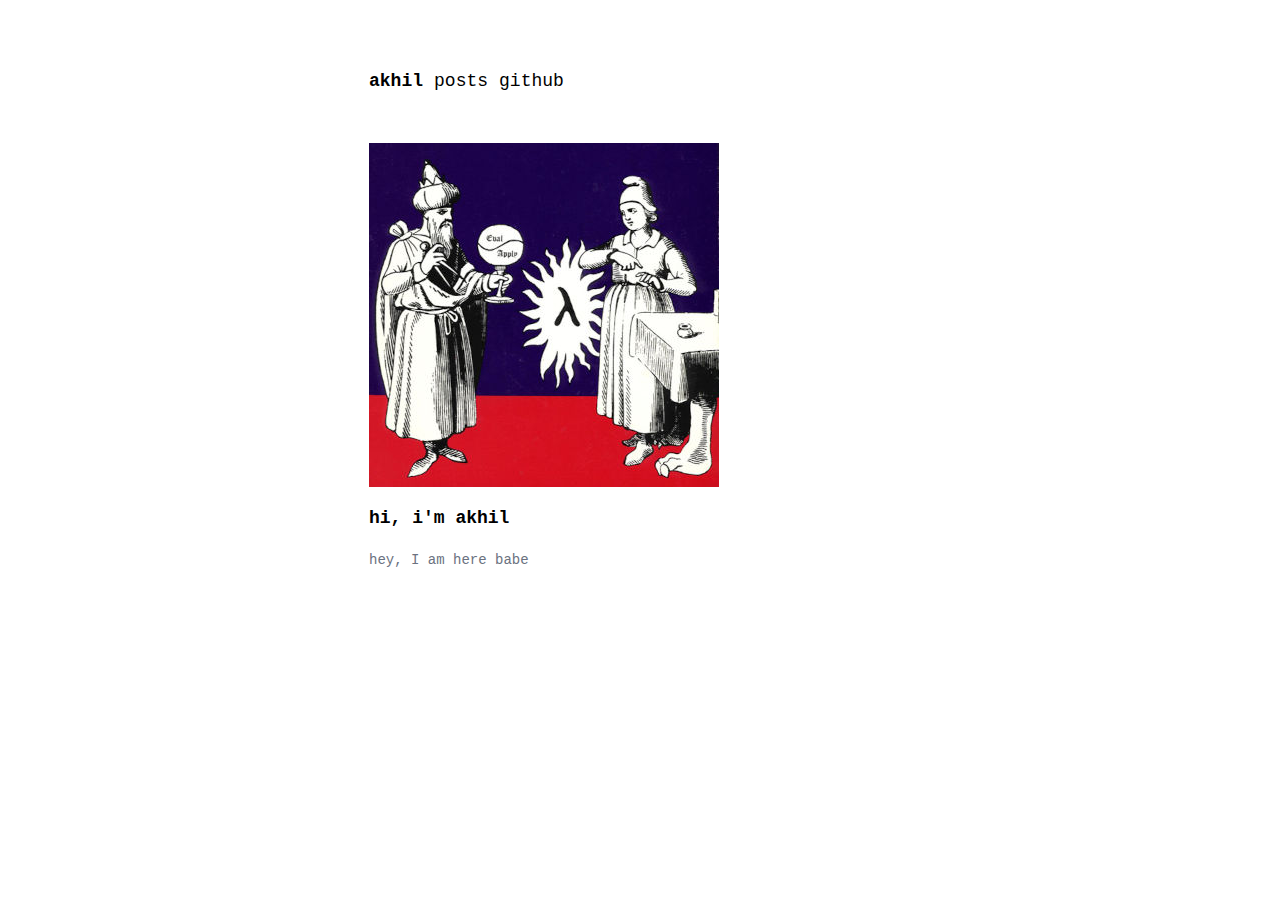
<file: index.html>
<!DOCTYPE html>
<html lang="en">
  <head>
    <meta charset="UTF-8">
    <meta name="viewport" content="width=device-width, initial-scale=1.0">
    <link rel="stylesheet" href="https://cdnjs.cloudflare.com/ajax/libs/font-awesome/6.0.0-beta3/css/all.min.css">
    <link rel="stylesheet" href="styles/styles.css">
    <title> Akhil Kandi </title>
  </head>
  <body class = "vertical-centered-container">
    <header class = "horizontal-left-container">
      <nav>
        <ul class = "mx-small">
          <li><a href="#home" id = "home"><h3 class = "font-mono font-bold">akhil</h3></a></li>
          <li><a href="#tech" id = "posts"><p class = "font-mono">posts</p></a></li>
          <li><a href="https://github.com/akhileshwar1" target="_blank" title="Visit my GitHub">
            github
          </a></li>
        <ul>
      </nav>
    </header>
    <div class = "vertical-left-container font-mono" id = 'home-container'>
      <img src = "sicp-eval-apply-m.jpg" class= "mx-small"> 
      <p> <strong class = "font-bold mx-small">hi, i'm akhil</strong></p>
      <h3 class = "font-mono text-muted-foreground text-sm mx-small"> hey, I am here babe</h3>
    </div>
    <div id = "posts-page"  class = "vertical-left-container" style = "display:none;">
      <div id = 'posts-heading' class = "vertical-left-container" style = "display:none;">
      <h2 class = "mx-small text-2xl font-bold">posts</h2>
      <p class = "text-sm text-muted-foreground mx-small font-mono"> here, you can find my notes on a variety of topics.</p>
      </div>
    <div id = "posts-container" class = "posts-grid" style = "display:none;">
        <!--- Posts will be loaded here -->
    </div>
    </div>
    <script src="app.js"></script>
  </body>
</html>
</file>
<file: styles/styles.css>
html{
  background:#ffffff; 
  /* 370b47; */
  line-height:1.5;
  -webkit-text-size-adjust:100%;
  -moz-tab-size:4;
  tab-size:4;
  font-family:ui-sans-serif,system-ui,-apple-system,BlinkMacSystemFont,Segoe UI,Roboto,Helvetica Neue,Arial,Noto Sans,sans-serif,Apple Color Emoji,Segoe UI Emoji,Segoe UI Symbol,Noto Color Emoji;
  font-feature-settings:normal;
  font-variation-settings:normal;
  text-color:#000000;
}
:root {
  --background:0 0% 100%;
  --foreground:224 71.4% 4.1%;
  --muted:220 14.3% 95.9%;
  --muted-foreground:220 8.9% 46.1%;
  --card:0 0% 100%;
  --card-foreground:224 71.4% 4.1%;
  --radius:0.5rem;
}

/* Base font size */
body {
  font-family: '__Plus_Jakarta_Sans_e3c363', sans-serif;
  font-size: 12px;
}



/* Larger font size for larger screens */
@media (min-width: 768px) {
  body {
    font-size: 15px;
  }
}

/* Even larger font size for desktop screens */
@media (min-width: 1024px) {
  body {
    font-size: 18px;
  }
}

h1 {
  font-size: 2em; /* Responsive based on the body font size */
}
p, a {
  font-size: 1em; /* Matches the body font size */
  font-family:Menlo,Monaco,Consolas,Liberation Mono,Courier New,monospace
}
.small-text {
  font-size: 0.8em; /* Smaller text */
}

img {
  max-height: 80%;
  max-width: 100%;
  height: auto;
}

body {
  width: 80%;
  max-width: 550px;     /* Sets the maximum width of the body content */
  margin: 0 auto;       /* Centers the body within the viewport */
  padding: 0 10px;      /* Optional: Adds some padding inside the body */
}

/* max-width for smaller screens */
@media (max-width: 450px) {
  body {
    font-size: 15px;
    max-width: 300px;
  }
}

title, h1, h2, h3, li, ul, header, footer, a {
  margin: 0;
  padding: 0;
  margin-bottom: 5px;
}

h1, h2, h3, h4, h5, h6, a {
    color: black; /* Keeps headings black*/
    transition: text-decoration-color 0.3s; /* Smooth transition for hover effect */
    text-decoration: none;
}

h1:hover, h2:hover, h3:hover, h4:hover, h5:hover, h6:hover, a:hover {
    text-decoration: underline;
    text-decoration-color: #000000;
}

/* aligns the vertically flowing content on the center of the perpendicular axis */
.vertical-centered-container{
  display: flex; /* property which helps set how the element uses the width and length */
  flex-direction: column;
  justify-content: flex-start;
  width: 100%; /* Take full width to control layout properly */
  align-items: center; /* aligns perpendicular to flex-axis, complementary to justigy above */
  margin-top: 50px;
}

/* aligns the vertically flowing content on the left of the perpendicular axis */
.vertical-left-container{
  display: flex; /* property which helps set how the element uses the width and length */
  flex-direction: column;
  justify-content: center;
  width: 100%; /* Take full width to control layout properly */
  align-items: flex-start; /* aligns perpendicular to flex-axis, complementary to justigy above */
  margin-top: 15px;
}

/* justifies the horizontally flowing content on the same axis on the left side */
.horizontal-left-container{
  display: flex; /* property which helps set how the element uses the width and length */
  justify-content: flex-start;
  width: 100%; /* Take full width to control layout properly */
}

.horizontal-title-container{
  display: flex;
  justify-content: space-between;
  width: 100%; /* Take full width to control layout properly */
}

.horizontal-left-container ul {
  padding-left: 0; /* Removes padding to align correctly to the left */
  margin-left: 0.25rem;
  margin-right: 0.25rem;
}

/* Style for individual navigation items */
.horizontal-left-container li {
  list-style-type: none; /* Removes bullet points */
  display: inline-block; /* Inline-block for horizontal layout */
  justify-content: space-around;
  padding-right: 6px; /* for the space between the li items */
}

.centered-container{
  display: flex; /* property which helps set how the element uses the width and length */
  justify-content: center;
  align-items: center; 
  margin-top: 10rem;
}
.font-bold {
  font-weight:700
}

.font-semibold {
  font-weight:600
}

.font-mono {
  font-family:ui-monospace,SFMono-Regular,Menlo,Monaco,Consolas,Liberation Mono,Courier New,monospace
}

h1,
h2,
h3,
h4,
h5,
h6 {
  font-size:inherit;
  font-weight:inherit
}

.placeholder\:text-muted-foreground::placeholder {
  color:hsl(var(--muted-foreground))
}

.text-muted-foreground {
  color:hsl(var(--muted-foreground))
}

.text-sm {
  font-size:.875rem;
  line-height:1.25rem
}

.text-xl {
  font-size:1rem;
  line-height:1rem
}

.text-2xl {
  font-size:1.5rem;
  line-height:2rem
}

.border-neutral-200 {
  --tw-border-opacity:1;
  margin: 1.25rem auto;
  border-color:rgb(229 229 229/var(--tw-border-opacity))
}

.rounded-lg {
  border-radius:var(--radius)
}

.mx-auto {
  margin-left:auto;
  margin-right:auto
}

.mx-small {
  margin-left:0.25rem;
  margin-right:0.25rem;
}

.mx-med{
  margin-left:0.55rem;
  margin-right:0.55rem;
}

.max-w-3xl {
  max-width:48rem
}

.max-w-md {
  max-width:28rem
}

.mb-32 {
  margin-bottom:0.05rem
}

.tabular-nums {
  --tw-numeric-spacing:tabular-nums;
  font-variant-numeric:var(--tw-ordinal) var(--tw-slashed-zero) var(--tw-numeric-figure) var(--tw-numeric-spacing) var(--tw-numeric-fraction)
}

.text-zinc-400 {
  --tw-text-opacity:1;
  color:rgb(161 161 170/var(--tw-text-opacity))
}

.mt-10 {
  margin-top:0.05rem
}

.bg-card {
  background-color:hsl(var(--card))
}

.flex-col {
  flex-direction:column
}

.text-card-foreground {
  color:hsl(var(--card-foreground))
}

.overflow-hidden {
  overflow:hidden
}

.hover\:bg-zinc-50:hover {
  --tw-bg-opacity:1;
  background-color:rgb(250 250 250/var(--tw-bg-opacity))
}
.posts-grid {
    display: grid;
    grid-template-columns: 1fr; /* Creates one column that takes full width */
    gap: 10px; /* Adds space between rows */
    max-width: 100%;
}

.leading-none {
  line-height:1
}
</file>
